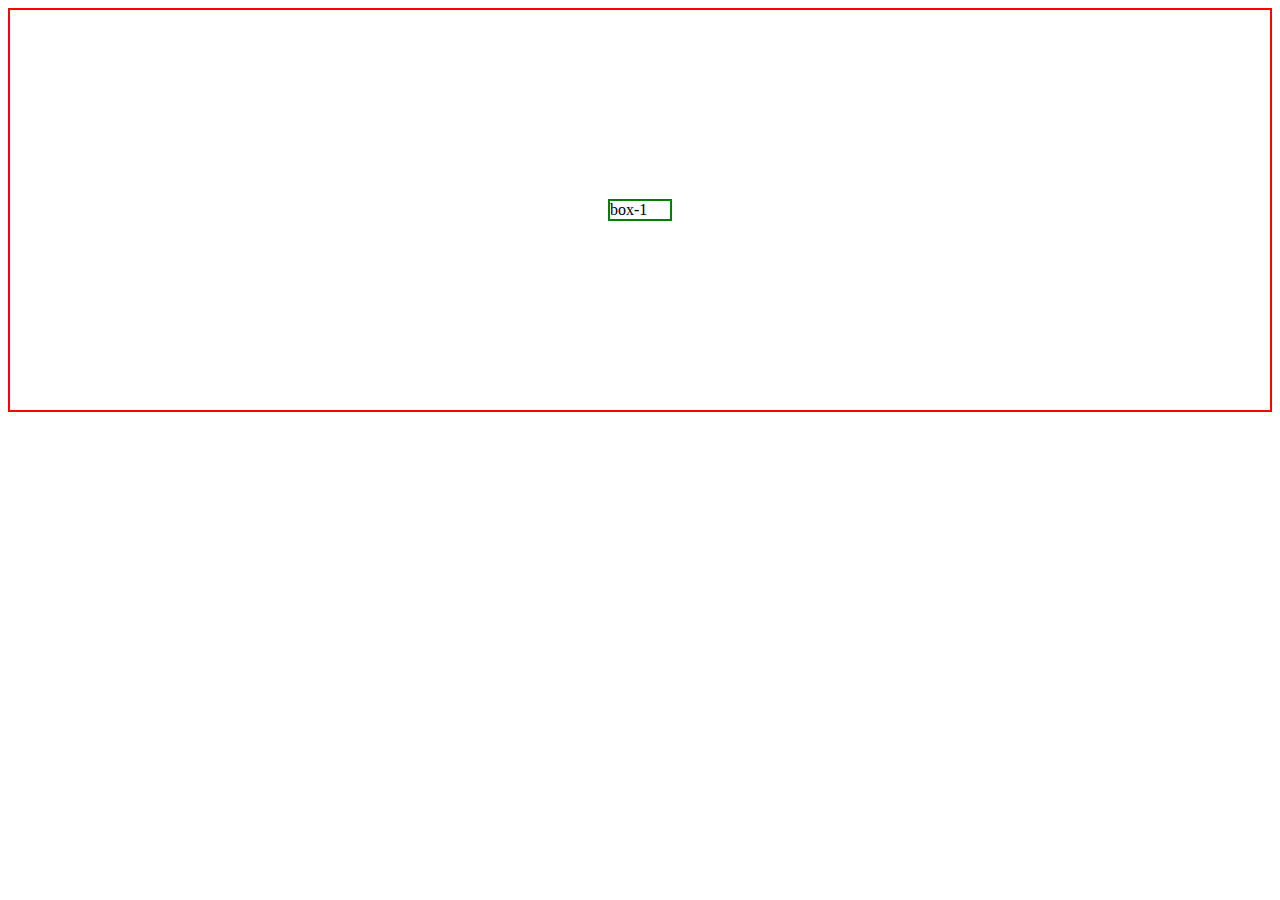
<file: 3_Flexbox/index.html>
<!DOCTYPE html>
<html lang="en">
  <head>
    <meta charset="UTF-8" />
    <meta name="viewport" content="width=device-width, initial-scale=1.0" />
    <title>flexbox</title>
    <link rel="stylesheet" href="style.css" />
  </head>
  <body>
    <div class="container">
      <div class="box">box-1</div>
      <!-- <div class="box">box-2</div>
      <div class="box">box-3</div>
      <div class="box">box-4</div>
      <div class="box">box-5</div>
      <div class="box">box-6</div>
      <div class="box">box-7</div>
      <div class="box">box-8</div> -->
    </div>
  </body>
</html>
</file>
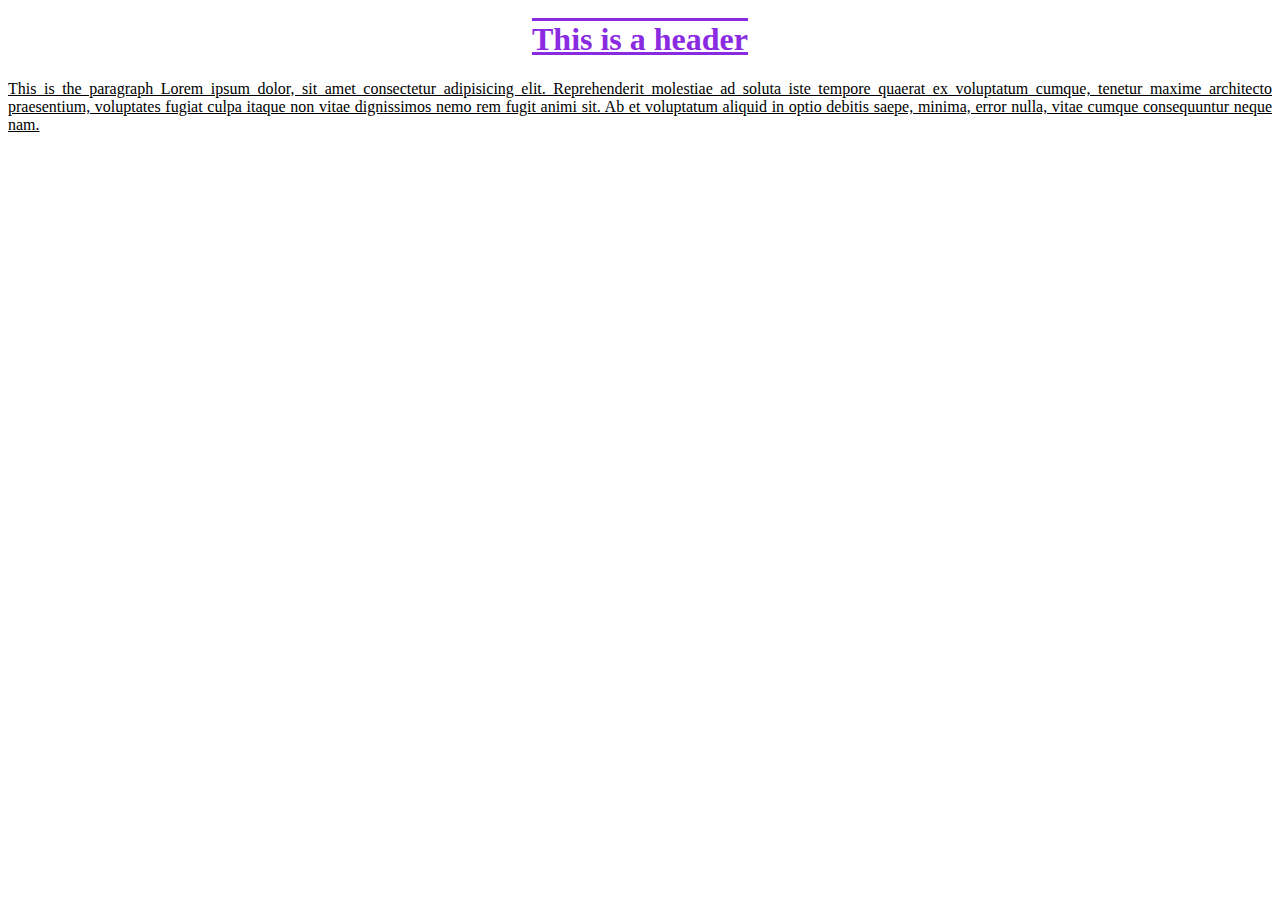
<file: 4_Text and fonts/index.html>
<!DOCTYPE html>
<html lang="en">
  <head>
    <meta charset="UTF-8" />
    <meta name="viewport" content="width=device-width, initial-scale=1.0" />
    <title>Document</title>
    <link rel="stylesheet" href="style.css" />
  </head>
  <body>
    <h1>This is a header</h1>
    <p>
      This is the paragraph Lorem ipsum dolor, sit amet consectetur adipisicing
      elit. Reprehenderit molestiae ad soluta iste tempore quaerat ex voluptatum
      cumque, tenetur maxime architecto praesentium, voluptates fugiat culpa
      itaque non vitae dignissimos nemo rem fugit animi sit. Ab et voluptatum
      aliquid in optio debitis saepe, minima, error nulla, vitae cumque
      consequuntur neque nam.
    </p>
  </body>
</html>
</file>
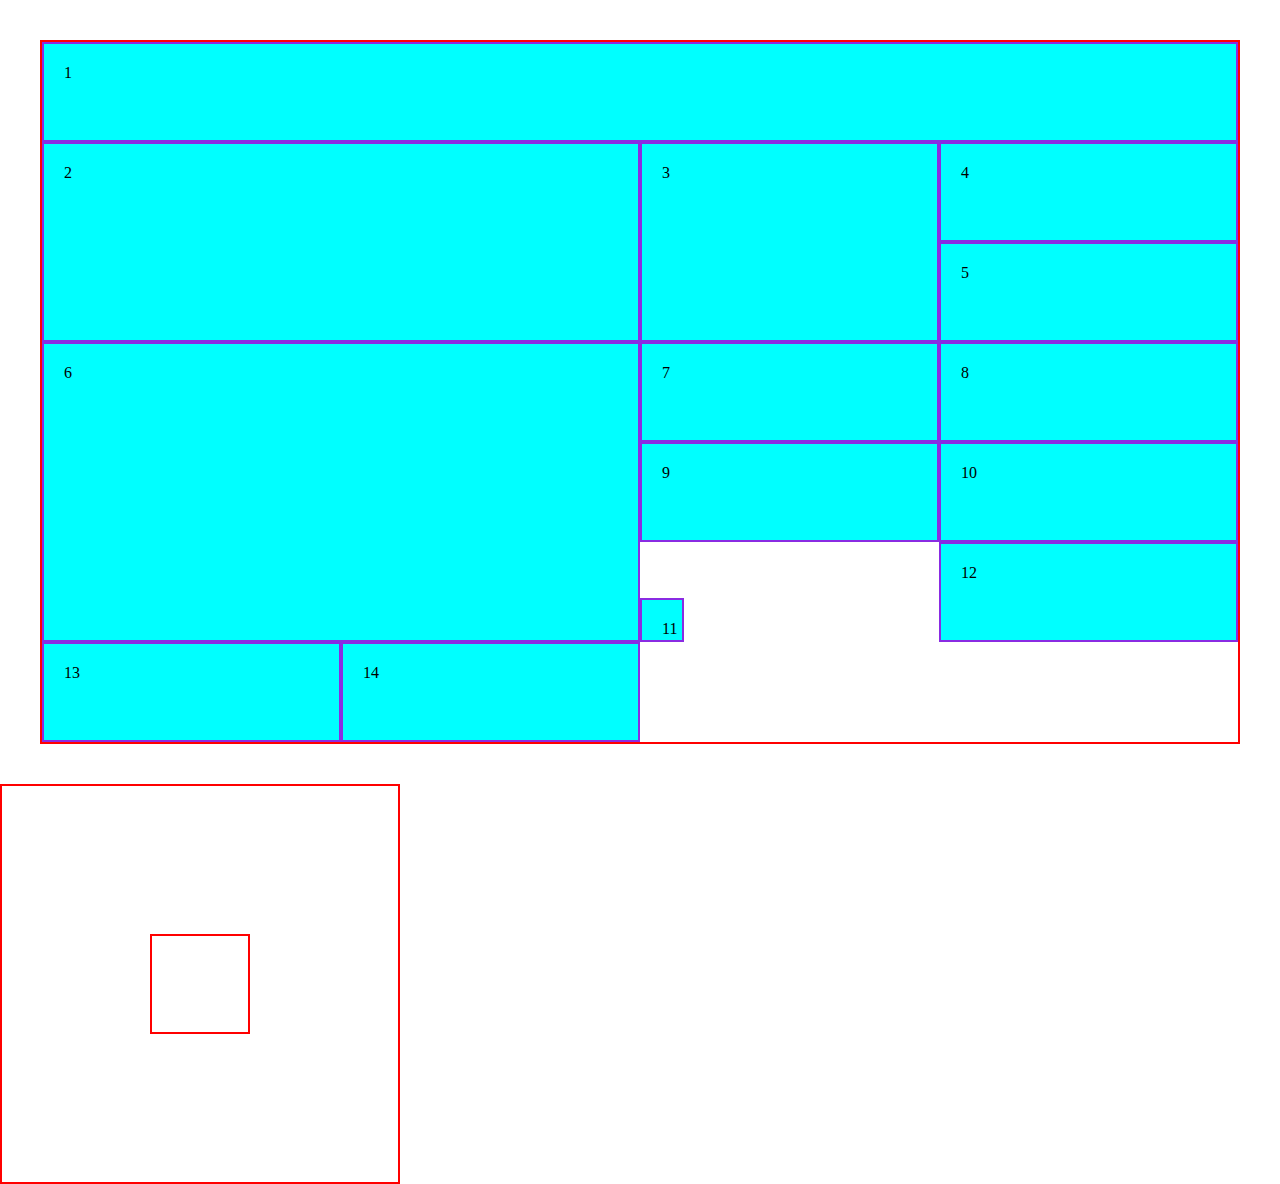
<file: 5_Grid and Media Quries/index.html>
<!DOCTYPE html>
<html lang="en">
  <head>
    <meta charset="UTF-8" />
    <meta name="viewport" content="width=device-width, initial-scale=1.0" />
    <title>Grid Layout</title>
    <link rel="stylesheet" href="style.css" />
  </head>
  <body>
    <div class="container">
      <div class="box" id="box-1">1</div>
      <div class="box" id="box-2">2</div>
      <div class="box" id="box-3">3</div>
      <div class="box" id="box-4">4</div>
      <div class="box" id="box-5">5</div>
      <div class="box" id="box-6">6</div>
      <div class="box" id="box-7">7</div>
      <div class="box" id="box-8">8</div>
      <div class="box" id="box-9">9</div>
      <div class="box" id="box-10">10</div>
      <div class="box" id="box-11">11</div>
      <div class="box" id="box-12">12</div>
      <div class="box" id="box-13">13</div>
      <div class="box" id="box-14">14</div>
    </div>

    <div class="parent">
        <div class="child"></div>
    </div>
  </body>
</html>
</file>
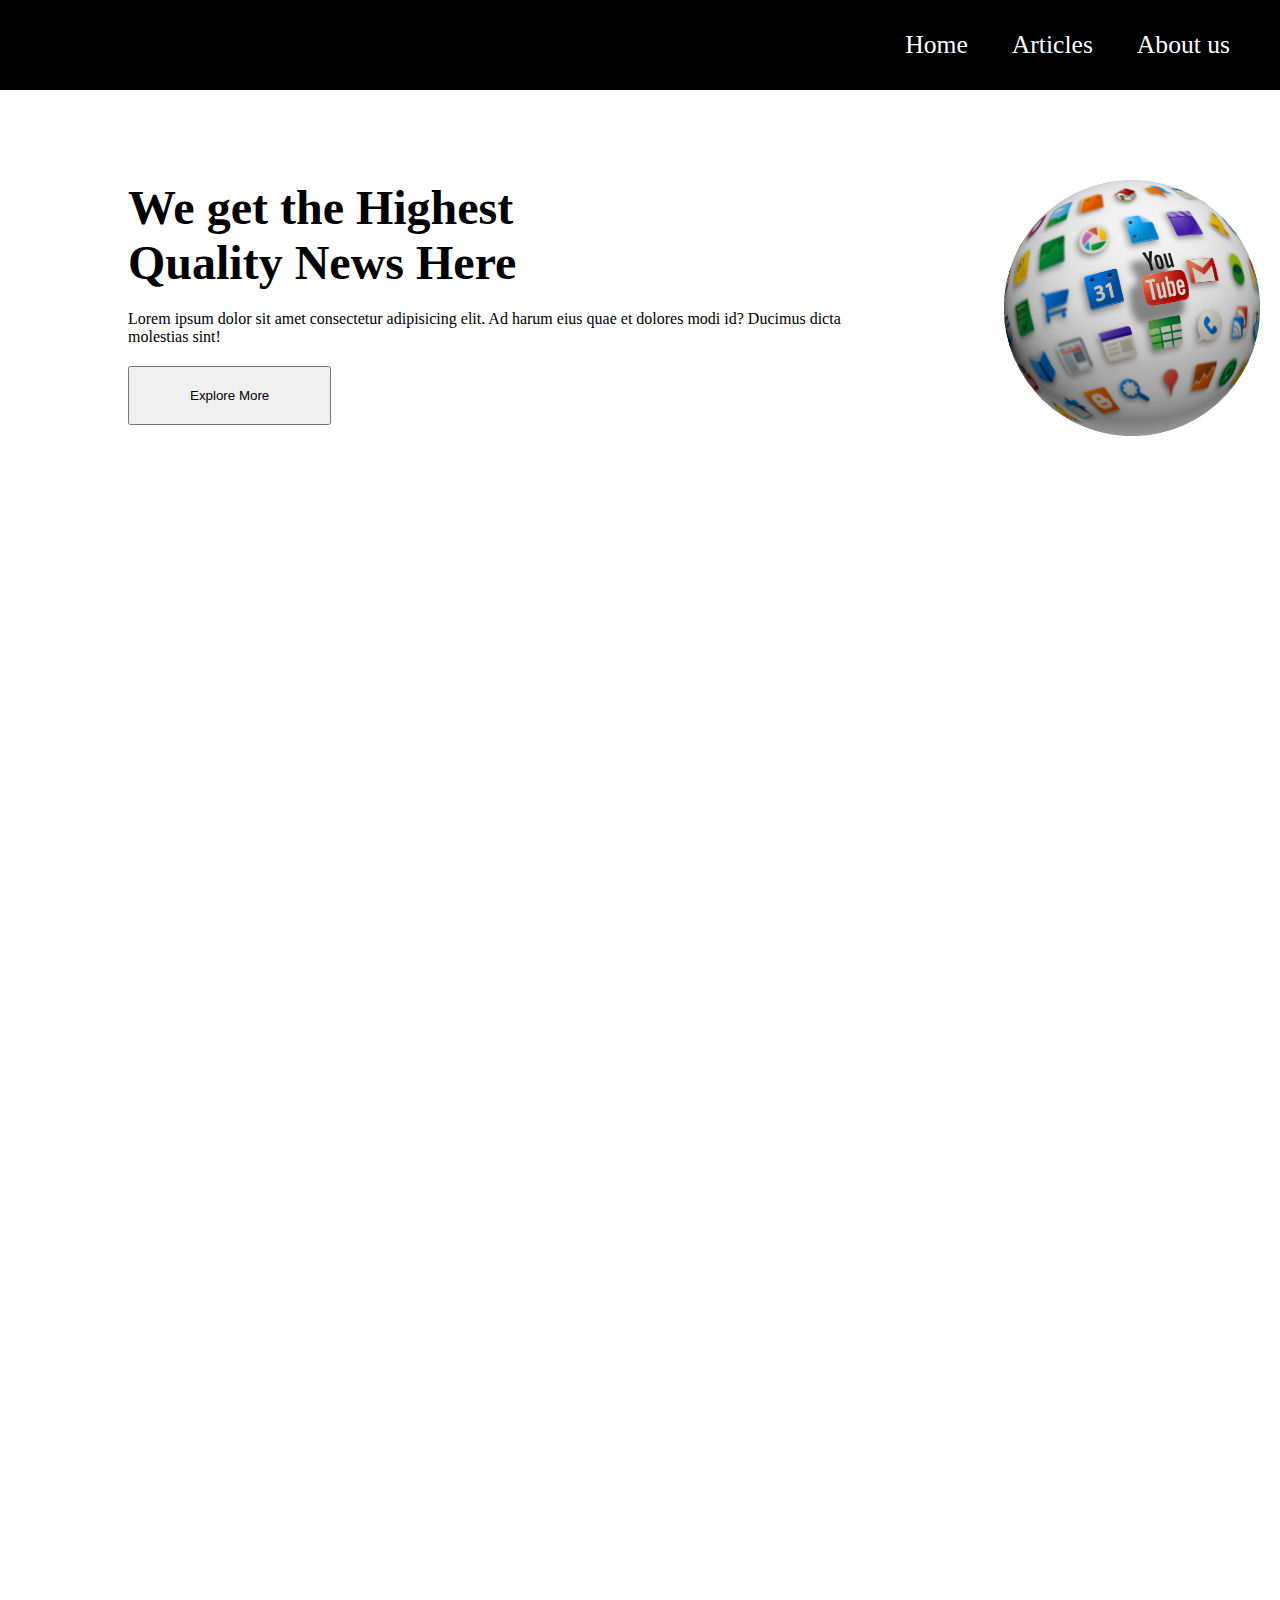
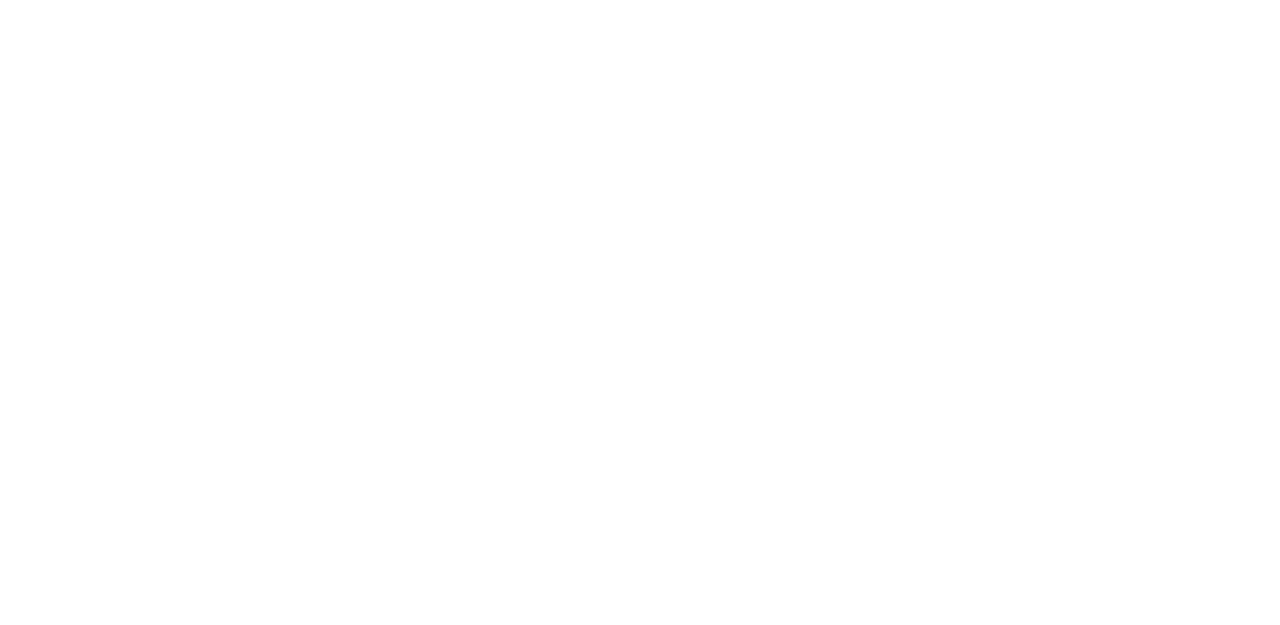
<file: 2_Display, float and position/newspaper/index.html>
<!DOCTYPE html>
<html lang="en">
  <head>
    <meta charset="UTF-8" />
    <meta name="viewport" content="width=device-width, initial-scale=1.0" />
    <title>Document</title>
    <link rel="stylesheet" href="style.css" />
  </head>
  <body>
    <nav>
      <ul>
        <li>Home</li>
        <li>Articles</li>
        <li>About us</li>
      </ul>
    </nav>

    <div class="hero-left">
      <h1 class="heading">We get the Highest Quality News Here</h1>
      <p class="subheading">
        Lorem ipsum dolor sit amet consectetur adipisicing elit. Ad harum eius
        quae et dolores modi id? Ducimus dicta molestias sint!
      </p>
      <button class="cta-explore-more">Explore More</button>
    </div>

    <img class="hero-image" src="internet.png" alt="" />

    <footer></footer>
  </body>
</html>
</file>
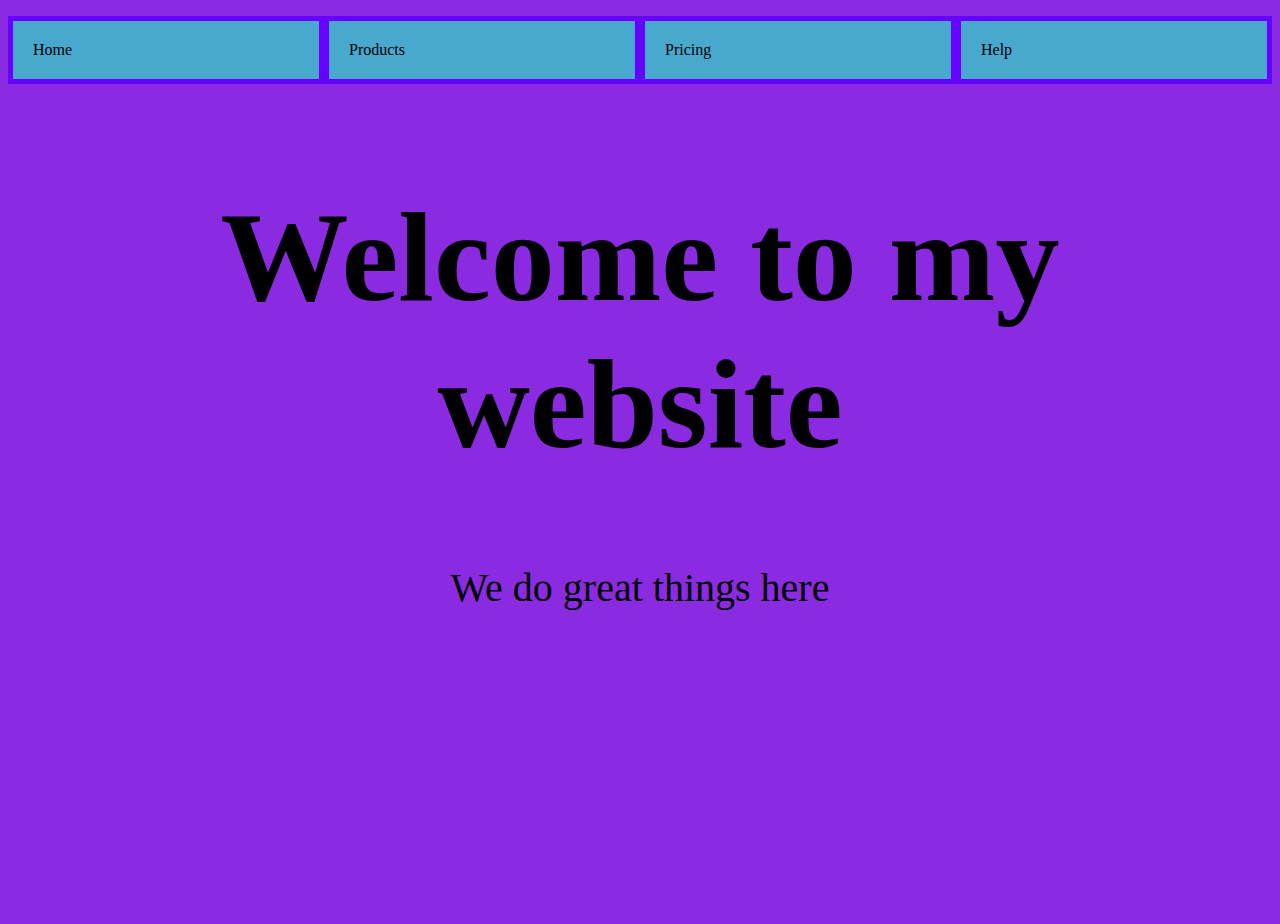
<file: 5_Grid and Media Quries/MediaQuries/index.html>
<!DOCTYPE html>
<html lang="en">
  <head>
    <meta charset="UTF-8" />
    <meta name="viewport" content="width=device-width, initial-scale=1.0" />
    <link rel="stylesheet" href="style.css" />
    <title>Media Queries</title>
  </head>
  <body>
    <!-- <h1>Hello I am a header</h1> -->

    <nav>
      <ul>
        <li>Home</li>
        <li>Products</li>
        <li>Pricing</li>
        <li>Help</li>
      </ul>
    </nav>

    <h1>Welcome to my website</h1>
    <p>We do great things here</p>
  </body>
</html>
</file>
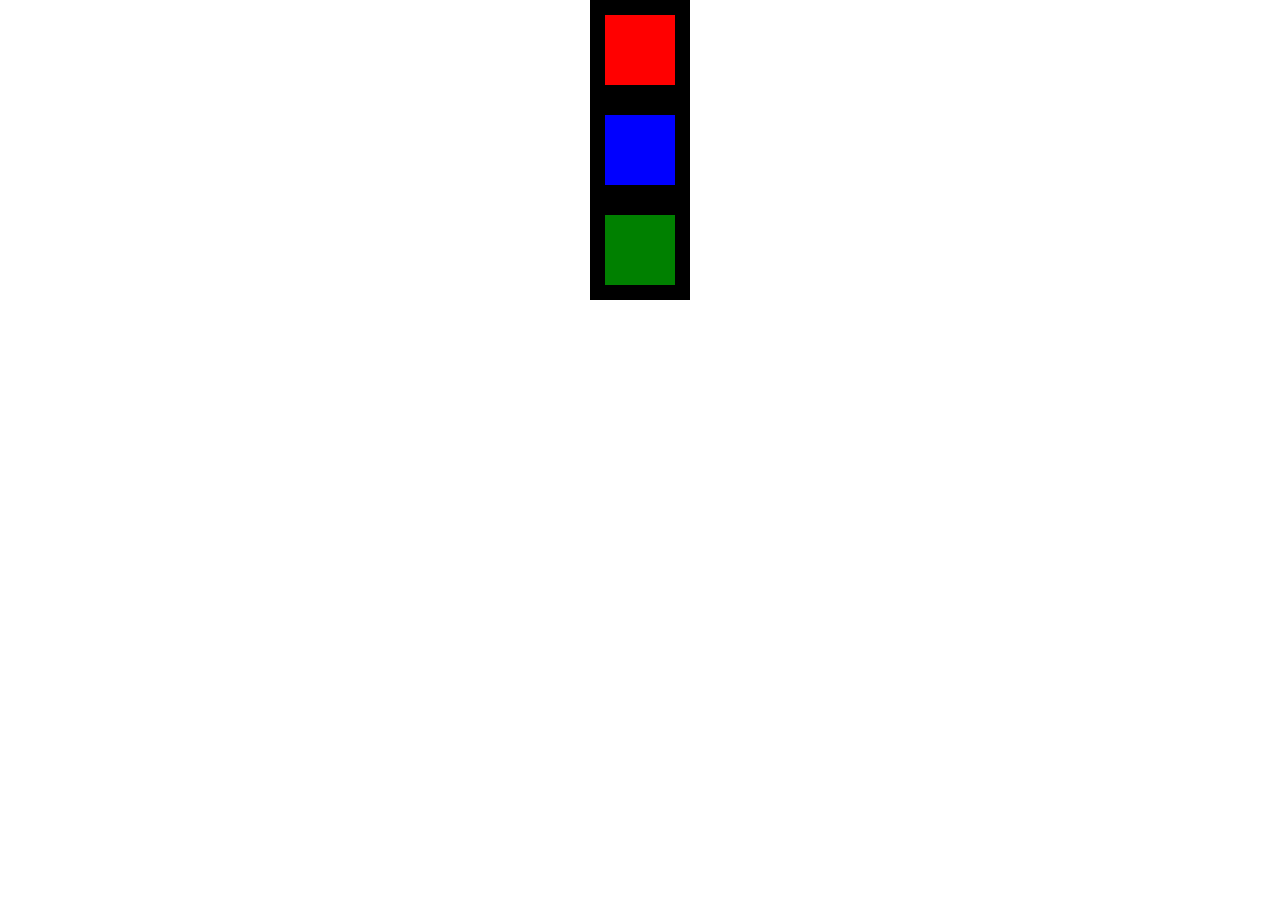
<file: 1_CSS Basics/boxmodel.html>
<!DOCTYPE html>
<html lang="en">
  <head>
    <meta charset="UTF-8" />
    <meta name="viewport" content="width=device-width, initial-scale=1.0" />
    <title>Document</title>
  </head>
  <style>
    * {
      box-sizing: border-box;
      padding: 0;
      margin: 0;
    }
    .box {
      width: 100px;
      height: 100px;
      background-color: red;
      border: 15px solid black;
      padding: 20px;
      margin-inline: auto;
      /* margin: 20px; */
    }
    .red {
      background-color: red;
    }
    .blue {
      background-color: blue;
    }
    .green {
      background-color: green;
    }
  </style>
  <body>
    <div class="box red"></div>
    <div class="box blue"></div>
    <div class="box green"></div>
  </body>
</html>
</file>
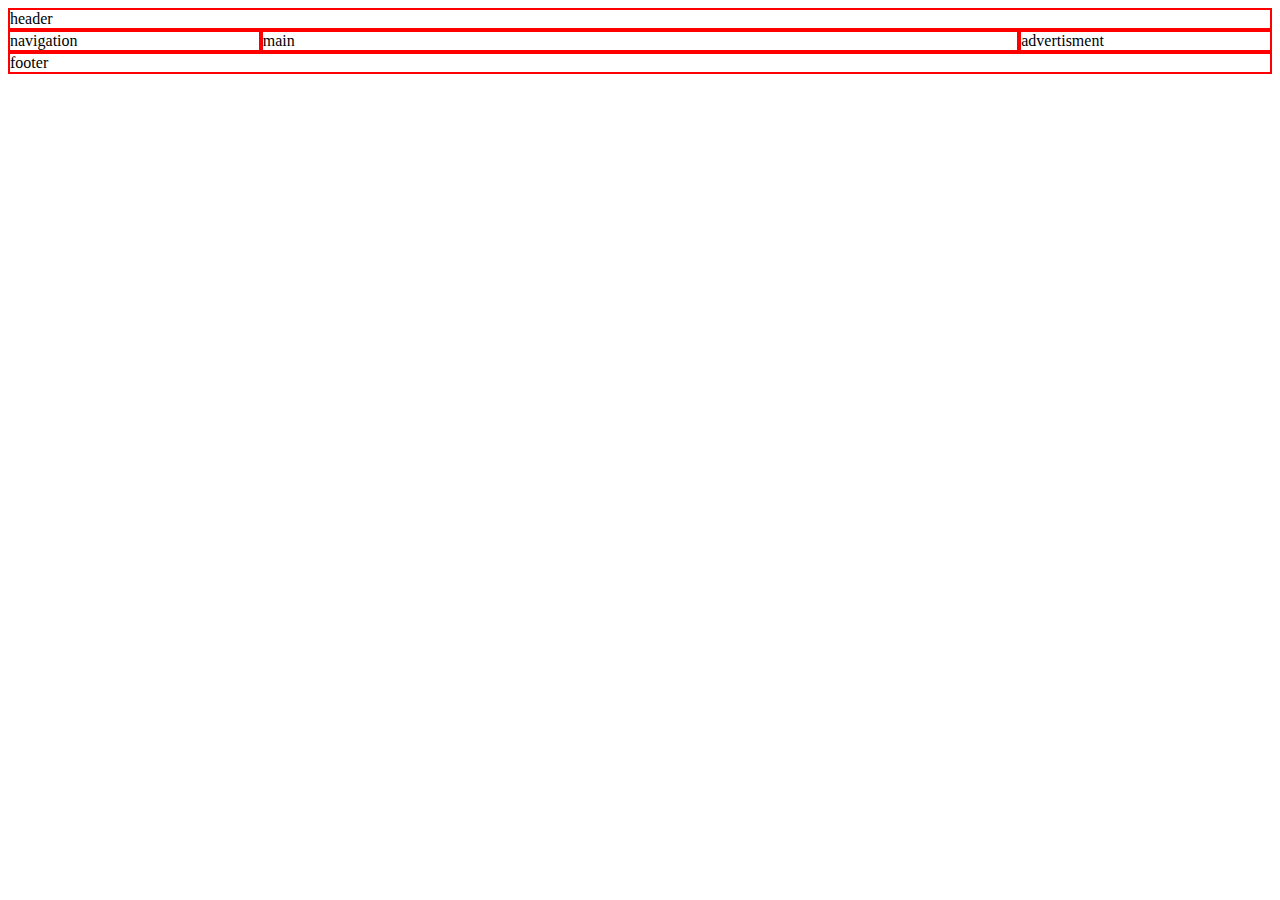
<file: 5_Grid and Media Quries/template.html>
<!DOCTYPE html>
<html lang="en">
  <head>
    <meta charset="UTF-8" />
    <meta name="viewport" content="width=device-width, initial-scale=1.0" />
    <title>template website</title>
    <link rel="stylesheet" href="template.css" />
  </head>
  <body>
    <header class="red-box">header</header>
    <aside class="navigation red-box">navigation</aside>
    <main class="red-box">main</main>
    <aside class="advertisment red-box">advertisment</aside>
    <footer class="red-box">footer</footer>
  </body>
</html>
</file>
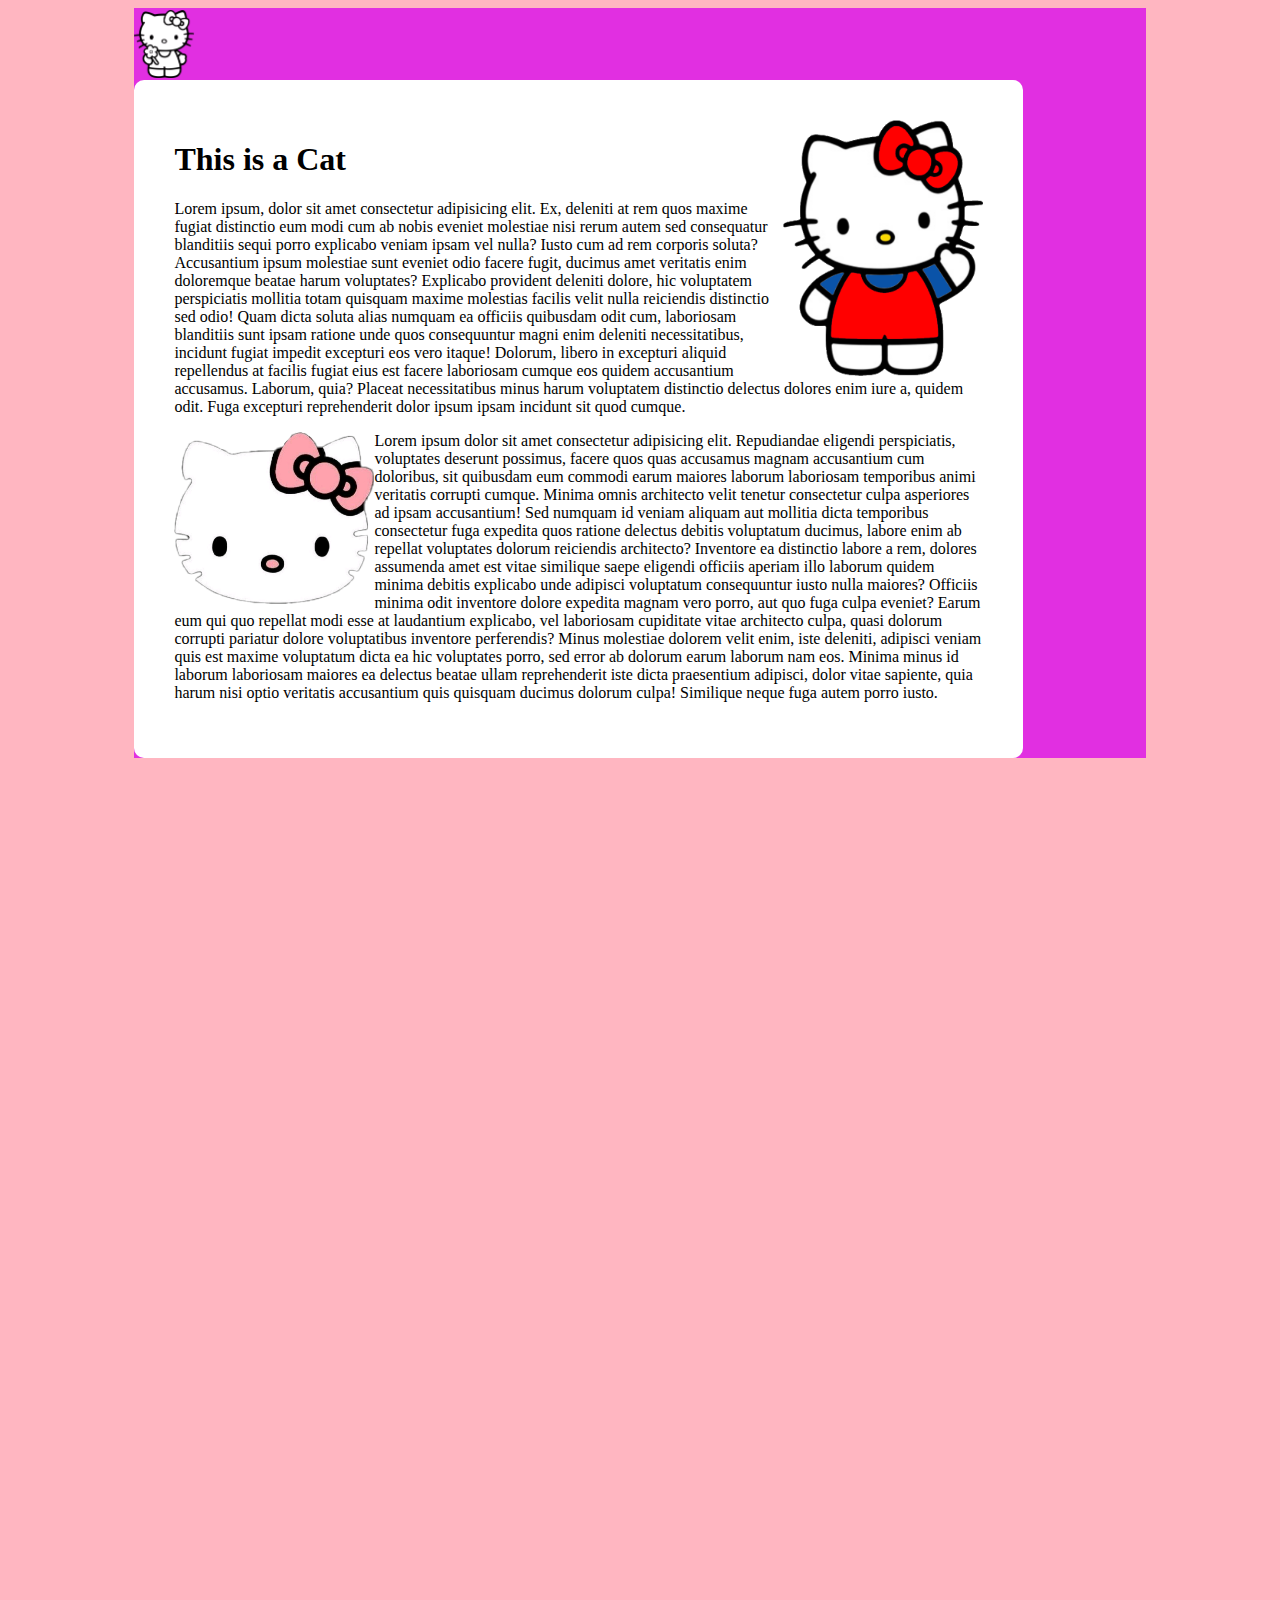
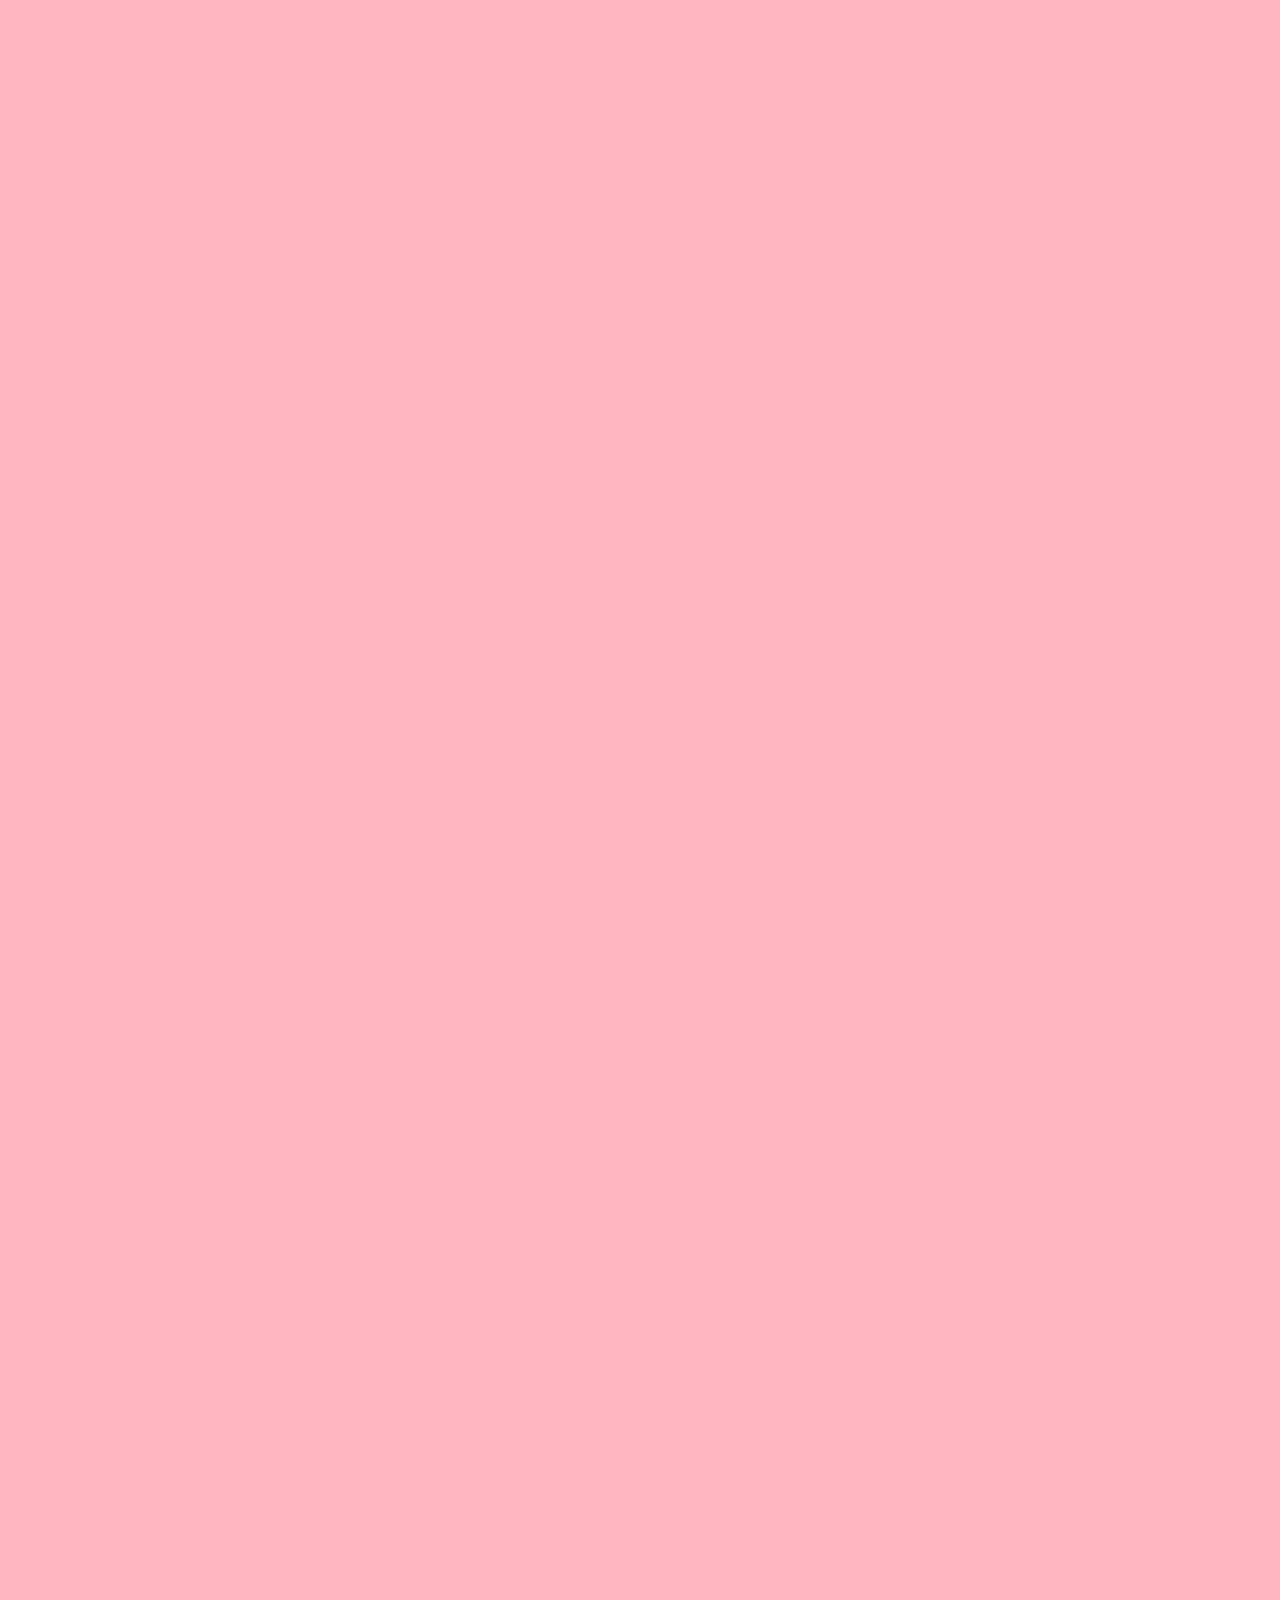
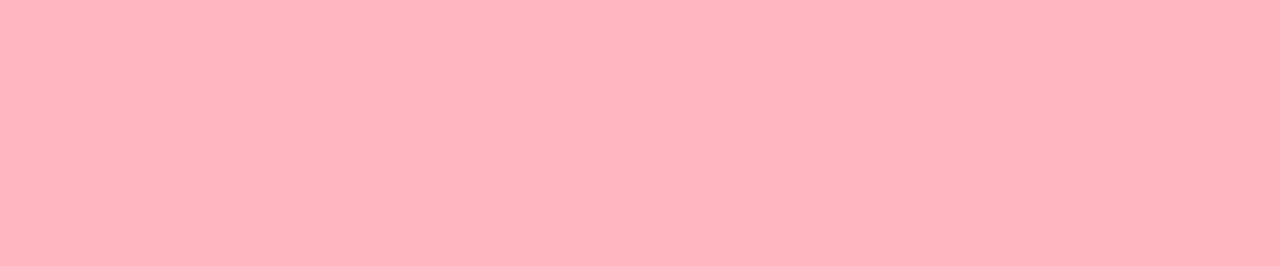
<file: 2_Display, float and position/kitties/kitties.html>
<!DOCTYPE html>
<html lang="en">
  <head>
    <meta charset="UTF-8" />
    <meta name="viewport" content="width=device-width, initial-scale=1.0" />
    <title>Document</title>
    <link rel="stylesheet" href="style.css" />
  </head>
  <body>
    <div class="container">
        <img class="cat-outside" src="assets/PngItem3.png" alt="">
      <div class="text-box">
        <img class="kitty" src="assets/PngItem1.png" alt="" />
        <div>
          <h1>This is a Cat</h1>
          <p class="top-para">
            Lorem ipsum, dolor sit amet consectetur adipisicing elit. Ex,
            deleniti at rem quos maxime fugiat distinctio eum modi cum ab nobis
            eveniet molestiae nisi rerum autem sed consequatur blanditiis sequi
            porro explicabo veniam ipsam vel nulla? Iusto cum ad rem corporis
            soluta? Accusantium ipsum molestiae sunt eveniet odio facere fugit,
            ducimus amet veritatis enim doloremque beatae harum voluptates?
            Explicabo provident deleniti dolore, hic voluptatem perspiciatis
            mollitia totam quisquam maxime molestias facilis velit nulla
            reiciendis distinctio sed odio! Quam dicta soluta alias numquam ea
            officiis quibusdam odit cum, laboriosam blanditiis sunt ipsam
            ratione unde quos consequuntur magni enim deleniti necessitatibus,
            incidunt fugiat impedit excepturi eos vero itaque! Dolorum, libero
            in excepturi aliquid repellendus at facilis fugiat eius est facere
            laboriosam cumque eos quidem accusantium accusamus. Laborum, quia?
            Placeat necessitatibus minus harum voluptatem distinctio delectus
            dolores enim iure a, quidem odit. Fuga excepturi reprehenderit dolor
            ipsum ipsam incidunt sit quod cumque.
          </p>
        </div>

        <img class="bottom-kitty" src="assets/PngItem2.png" alt="" />
        <p class="bottom-para">
          Lorem ipsum dolor sit amet consectetur adipisicing elit. Repudiandae
          eligendi perspiciatis, voluptates deserunt possimus, facere quos quas
          accusamus magnam accusantium cum doloribus, sit quibusdam eum commodi
          earum maiores laborum laboriosam temporibus animi veritatis corrupti
          cumque. Minima omnis architecto velit tenetur consectetur culpa
          asperiores ad ipsam accusantium! Sed numquam id veniam aliquam aut
          mollitia dicta temporibus consectetur fuga expedita quos ratione
          delectus debitis voluptatum ducimus, labore enim ab repellat
          voluptates dolorum reiciendis architecto? Inventore ea distinctio
          labore a rem, dolores assumenda amet est vitae similique saepe
          eligendi officiis aperiam illo laborum quidem minima debitis explicabo
          unde adipisci voluptatum consequuntur iusto nulla maiores? Officiis
          minima odit inventore dolore expedita magnam vero porro, aut quo fuga
          culpa eveniet? Earum eum qui quo repellat modi esse at laudantium
          explicabo, vel laboriosam cupiditate vitae architecto culpa, quasi
          dolorum corrupti pariatur dolore voluptatibus inventore perferendis?
          Minus molestiae dolorem velit enim, iste deleniti, adipisci veniam
          quis est maxime voluptatum dicta ea hic voluptates porro, sed error ab
          dolorum earum laborum nam eos. Minima minus id laborum laboriosam
          maiores ea delectus beatae ullam reprehenderit iste dicta praesentium
          adipisci, dolor vitae sapiente, quia harum nisi optio veritatis
          accusantium quis quisquam ducimus dolorum culpa! Similique neque fuga
          autem porro iusto.
        </p>
      </div>
    </div>

    <!-- <div class="main">
      <div class="top"></div>
      <div class="left"></div>
      <div class="right"></div>
    </div> -->

    <!-- <div class="text-wrapper">
        <p class="lorem">
            Lorem Lorem ipsum dolor sit amet, consectetur adipisicing elit. Incidunt
            atque reiciendis quos recusandae beatae itaque? Praesentium velit
            excepturi harum sit tempore aliquam dolore cum nulla molestiae. Quam
            blanditiis dolorum laboriosam libero voluptatum illum esse pariatur
            aperiam labore sed? Earum officiis, suscipit cupiditate numquam eius ea
            modi eaque. Voluptatem iusto quaerat in, eos vitae delectus rem sint
            labore tempora esse quis animi possimus facilis ea, ratione praesentium
            nemo assumenda incidunt necessitatibus eum numquam aspernatur? Quas dolore
            deleniti doloremque earum dolorum qui tempore error minima natus culpa
            veritatis quasi similique eius recusandae blanditiis, incidunt, quia rem
            accusamus asperiores. Molestiae, provident delectus voluptas animi totam,
            impedit distinctio magni officia laborum at quis, assumenda nobis mollitia
            quod non a. Voluptatibus voluptas dolorum consequuntur a iste laboriosam
            quidem ullam vero sequi totam, sunt magni beatae nostrum rem nisi fugiat
            suscipit eaque eius ab vitae numquam tempora eos deserunt! Illum pariatur
            praesentium recusandae voluptas corrupti, deleniti quia quibusdam
            accusamus cumque fugit a iste quo obcaecati aut ut assumenda! Quam minima
            tempore nesciunt suscipit hic inventore dolore. Possimus blanditiis, in
            quo, saepe aperiam, inventore repudiandae necessitatibus ut sit fuga nihil
            distinctio voluptate? Aperiam eius vel delectus debitis possimus
            reprehenderit, exercitationem alias cupiditate assumenda esse, dolor porro
            libero? ipsum dolor sit amet, consectetur adipisicing elit. Porro nisi,
            quod consequatur fugit ducimus, iusto dignissimos alias repellendus
            adipisci facere voluptates cum et. Sunt perferendis esse deleniti, fugiat
            dignissimos tempora!
        </p>
     
    </div> -->
    <div class="spacer"></div>
  </body>
</html>
</file>
<file: 3_Flexbox/style.css>
.container {
  height: 400px;
  border: 2px solid red;
  display: flex;
  flex-direction: row;
  /* flex-direction: column-reverse; */
  flex-wrap: wrap;
  flex-flow: row wrap;
  justify-content: center;
  align-items: stretch;
  align-items: center;
  gap: 10px;
}

.box {
  border: 2px solid green;
  width: 60px;
}
</file>
<file: 4_Text and fonts/style.css>
h1 {
  color: blueviolet;
  text-align: center;
  text-decoration-line: underline overline;
}
p {
  text-align: justify;
  text-decoration: underline;
}
</file>
<file: 5_Grid and Media Quries/style.css>
* {
  box-sizing: border-box;
  margin: 0;
  padding: 0;
}
.container {
  margin: 40px;
  border: 2px solid red;
  display: grid;
  /* grid-template-columns: 100px 100px 100px 100px; */
  /* grid-template-columns: auto auto auto auto; */
  grid-template-columns: repeat(4, 1fr);
  /* grid-template-columns: repeat(4, 100px); */
  /* grid-template-columns: 1fr 5fr 1fr; */
  /* grid-template-rows: 200px 200px; */
  grid-auto-rows: 100px;
  justify-content: space-between;
  /* gap: 20px; */
}
.box {
  border: 2px solid blueviolet;
  background-color: aqua;
  padding: 20px;
}

#box-1 {
  /* grid-column-start: 1;
  grid-column-end: 3; */
  grid-column: 1 / -1;
}
#box-2 {
  /* grid-column-start: 1;
  grid-column-end: span 2;
  grid-row-start: 2;
  grid-row-end: span 2; */
  grid-area: 2 / 1 / span 2 / span 2;
}
#box-3 {
  grid-row: span 2;
}

#box-6 {
  grid-area: 4 / 1 / 7 / 3;
}

#box-11 {
  width: 40px;
  height: 20px;
  /* justify-self: center; */
  justify-self: stretch;

  align-self: flex-end;
}

.parent {
  width: 400px;
  height: 400px;
  border: 2px solid red;
  display: grid;
  /* justify-content: center;
  align-content: center; */
}

.child {
  width: 100px;
  height: 100px;
  border: 2px solid red;
  justify-self: center;
  align-self: center;
}
</file>
<file: 2_Display, float and position/newspaper/style.css>
* {
  box-sizing: border-box;
  margin: 0;
  padding: 0;
}

nav {
  background-color: black;
  position: fixed;
  width: 100%;
}

ul {
  list-style: none;
  text-align: end;
  padding: 30px;
}

li {
  color: white;
  display: inline;
  font-size: 1.6rem;
  padding-inline: 20px;
}

.heading {
  font-size: 3rem;
  width: 60%;
}

.hero-left {
  display: inline-block;
  width: 60%;
  margin-top: 20vh;
  margin-left: 10vw;
}

.subheading {
  margin-top: 20px;
}

.cta-explore-more {
  margin-top: 20px;
  padding: 20px 60px;
}

.hero-right {
  width: 30vvw;
}

.hero-image {
  width: 20vw;
  float: right;
  margin-top: 20vh;
  margin-right: 20px;
}

footer {
  height: 200vh;
}
</file>
<file: 5_Grid and Media Quries/MediaQuries/style.css>
body {
  background-color: red;
  height: 100vh;
}

h1 {
  font-family: serif;
  text-align: center;
  font-size: 4rem;
  margin-top: 10px;
}
p {
  text-align: center;
  font-size: 1.5rem;
}

ul {
  list-style: none;
  padding: 0;
  display: flex;
  /* flex-direction: column; */
  justify-content: center;
  flex-direction: column;
}

li {
  padding: 20px;
  /* display: block; */
  cursor: pointer;
  border: 5px solid rgb(102, 0, 255);
  background-color: #49a8ce;
  flex-basis: 100%;
}

/* tablet only */
@media only screen and (min-width: 641px) {
  body {
    background-color: green;
  }
  /*
  h1 {
    font-family: Verdana, Geneva, Tahoma, sans-serif;
  } */
  /* 
  li {
    display: inline;
  } */
  ul {
    flex-direction: row;
  }

  li {
    flex-basis: 100%;
  }
}

/* larger screen like laptops */
@media only screen and (min-width: 769px) {
  body {
    background-color: blueviolet;
  }
  ul {
    flex-direction: row;
  }

  li {
    flex-basis: 100%;
  }

  h1 {
    margin-top: 100px;
    font-size: 8rem;
  }
  p {
    font-size: 2.5rem;
  }
}

/* @media screen and (orientation: landscape) and (min-width: 1000px) {
  body {
    background-color: yellow;
  }
} */
</file>
<file: 5_Grid and Media Quries/template.css>
body {
  display: grid;
  grid-template-columns: 20% auto 20%;
  grid-template-areas:
    "hd hd hd"
    "nv mn ad"
    "ft ft ft";
}

.red-box{
    border: 2px solid red;
    /* height: 200px; */
}

header {
  grid-area: hd;
}
main {
  grid-area: mn;
  
}
.navigation {
  grid-area: nv;
  align-self: flex-start;
}
.advertisment {
  grid-area: ad;
}
footer {
  grid-area: ft;
}
</file>
<file: 2_Display, float and position/kitties/style.css>
body {
  background-color: lightpink;
}

.text-box {
  width: 80%;
  background-color: white;
  padding: 40px;
  border-radius: 10px;
}

.container {
  width: 80%;
  margin-inline: auto;
  background-color: rgb(225, 47, 225);
  position: relative;
}

.kitty {
  width: 200px;
  float: right;
}
.bottom-kitty {
  width: 200px;
  float: left;
}

.cat-outside {
  width: 60px;
  /* position: relative; */
  position: absolute;
  top: 10px;
  left: 50px;
  position: sticky;
}
/* .top-para {
  clear: right;
}

.bottom-para {
  clear: left;
} */

.main {
  height: 100vh;
  width: 100vw;
}

.top {
  width: 100%;
  height: 100px;
  background-color: lightseagreen;
}

.left {
  width: 60%;
  height: 100%;
  background-color: magenta;
  display: inline-block;
}
.right {
  width: 40%;
  height: 100%;
  background-color: brown;
  float: right;
}

.text-wrapper {
  width: 200px;
  height: 200px;
  border: 2px solid red;
  overflow: auto;
}
.spacer {
  height: 300vh;
}
</file>
